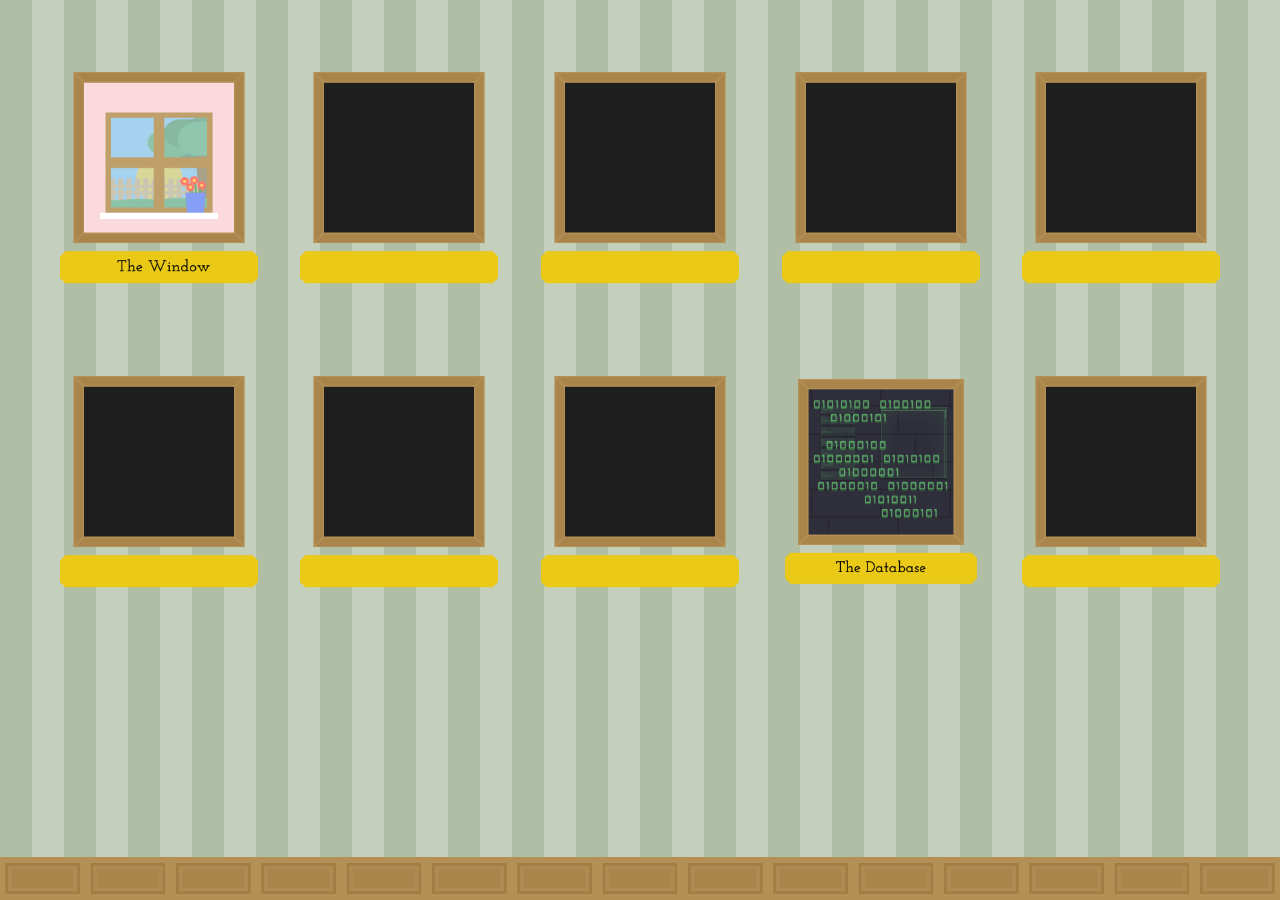
<file: index.html>
<!DOCTYPE html>
<html lang="en">
<head>
    <meta charset="UTF-8">
    <meta name="viewport" content="width=device-width, initial-scale=1.0">
    <title>Document</title>
    <link rel="stylesheet" href="style.css">
</head>
<body class="main-page">
    <div class="main">
        <div class="top-layer">
            <img src="assets/main/WindowPainting.png" alt="test 1" data-default="assets/main/WindowPainting.png" data-active="assets/main/WindowPaintingActive.png" data-href="window.html" draggable="false">
            <img src="assets/main/testing.png" alt="test 2" data-default="assets/main/testing.png" data-active="assets/main/testing2.png" draggable="false" data-href="livingroom.html">
            <img src="assets/main/testing.png" alt="test 3" data-default="assets/main/testing.png" data-active="assets/main/testing2.png" draggable="false">
            <img src="assets/main/testing.png" alt="test 4" data-default="assets/main/testing.png" data-active="assets/main/testing2.png" draggable="false">
            <img src="assets/main/testing.png" alt="test 5" data-default="assets/main/testing.png" data-active="assets/main/testing2.png" draggable="false">
        </div>
        <div class="bottom-layer">
            <img src="assets/main/testing.png" alt="test 6" data-default="assets/main/testing.png" data-active="assets/main/testing2.png" draggable="false">
            <img src="assets/main/testing.png" alt="test 7" data-default="assets/main/testing.png" data-active="assets/main/testing2.png" draggable="false">
            <img src="assets/main/testing.png" alt="test 8" data-default="assets/main/testing.png" data-active="assets/main/testing2.png" draggable="false">
            <img src="assets/main/DatabasePainting.png" alt="test 9" data-default="assets/main/DatabasePainting.png" data-active="assets/main/DatabasePaintingActive.png" draggable="false" data-href="database.html">
            <img src="assets/main/testing.png" alt="test 10" data-default="assets/main/testing.png" data-active="assets/main/testing2.png" draggable="false">
        </div>
    </div>
    <div class="footer"></div>
    <script src="script.js"></script>
</body>
</html>
</file>
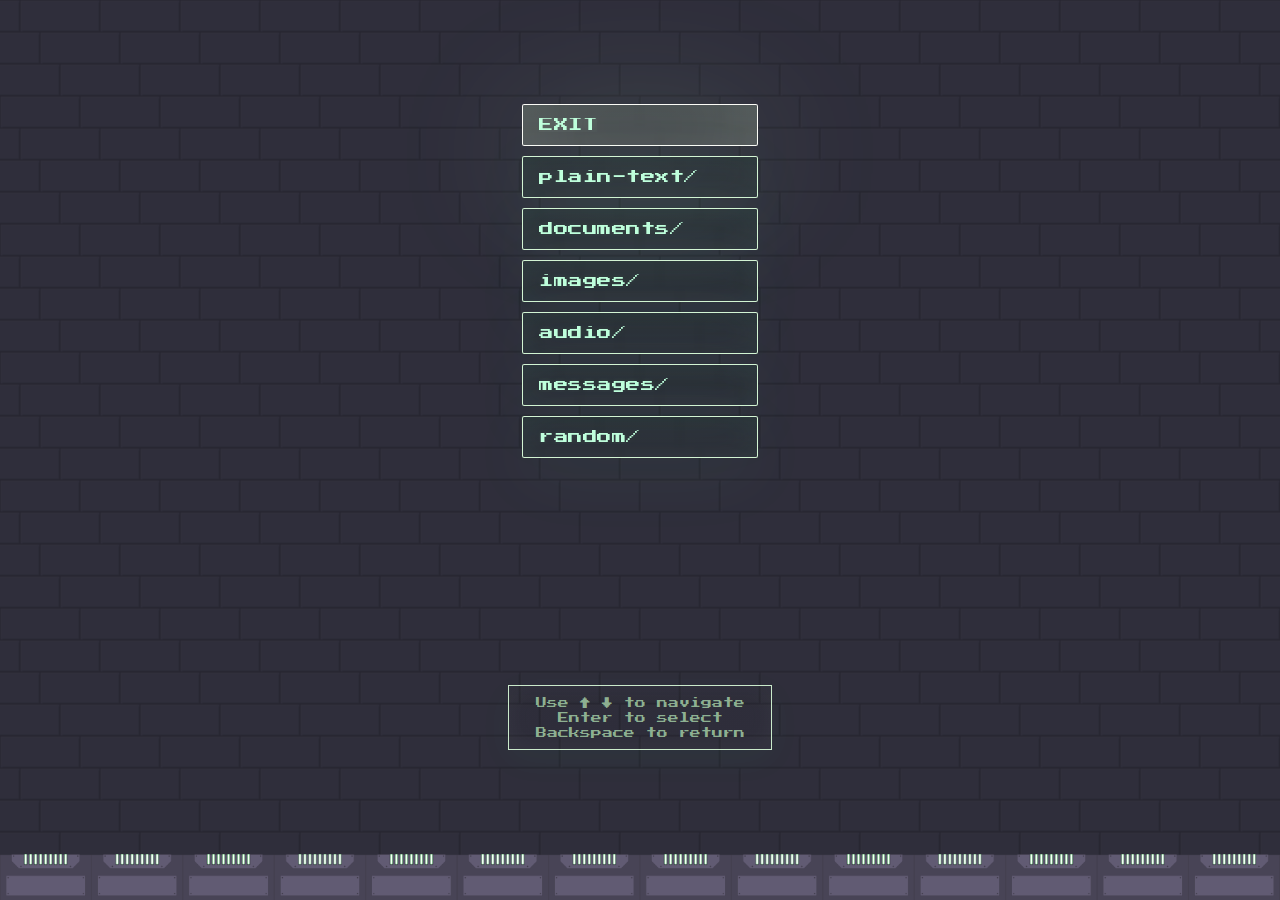
<file: database.html>
<!DOCTYPE html>
<html lang="en">
<head>
    <meta charset="UTF-8">
    <meta name="viewport" content="width=device-width, initial-scale=1.0">
    <title>Database</title>
    <link rel="stylesheet" href="style.css">
    <link rel="preconnect" href="https://fonts.gstatic.com">
    <link href="https://fonts.googleapis.com/css2?family=Press+Start+2P&family=Orbitron:wght@400;600&display=swap" rel="stylesheet">
</head>
<body class="database-page">
        <div class="db-container">
            <div class="menu-column">
                <div class="menu-root">
                    <ul id="menuList" class="menu-list" aria-label="database-menu"></ul>
                </div>
                <div class="instructions">
                    <span class="line">Use ↑ ↓ to navigate</span>
                    <span class="line">Enter to select</span>
                    <span class="line">Backspace to return</span>
                </div>
            </div>
            <div class="viewer-column">
                <div id="fileView" class="file-view">
                    <div id="fileHeader" class="file-header"></div>
                    <div class="file-scrollbar-container">
                        <div id="fileContent" class="file-content"></div>
                        <div class="file-scrollbar"></div>
                    </div>
                </div>
            </div>
        </div>
    <div class="footer" style="margin-top:auto;"></div>
    <script src="db-page.js" defer></script>
    <script src="script.js" defer></script>
</body>
</html>
</file>
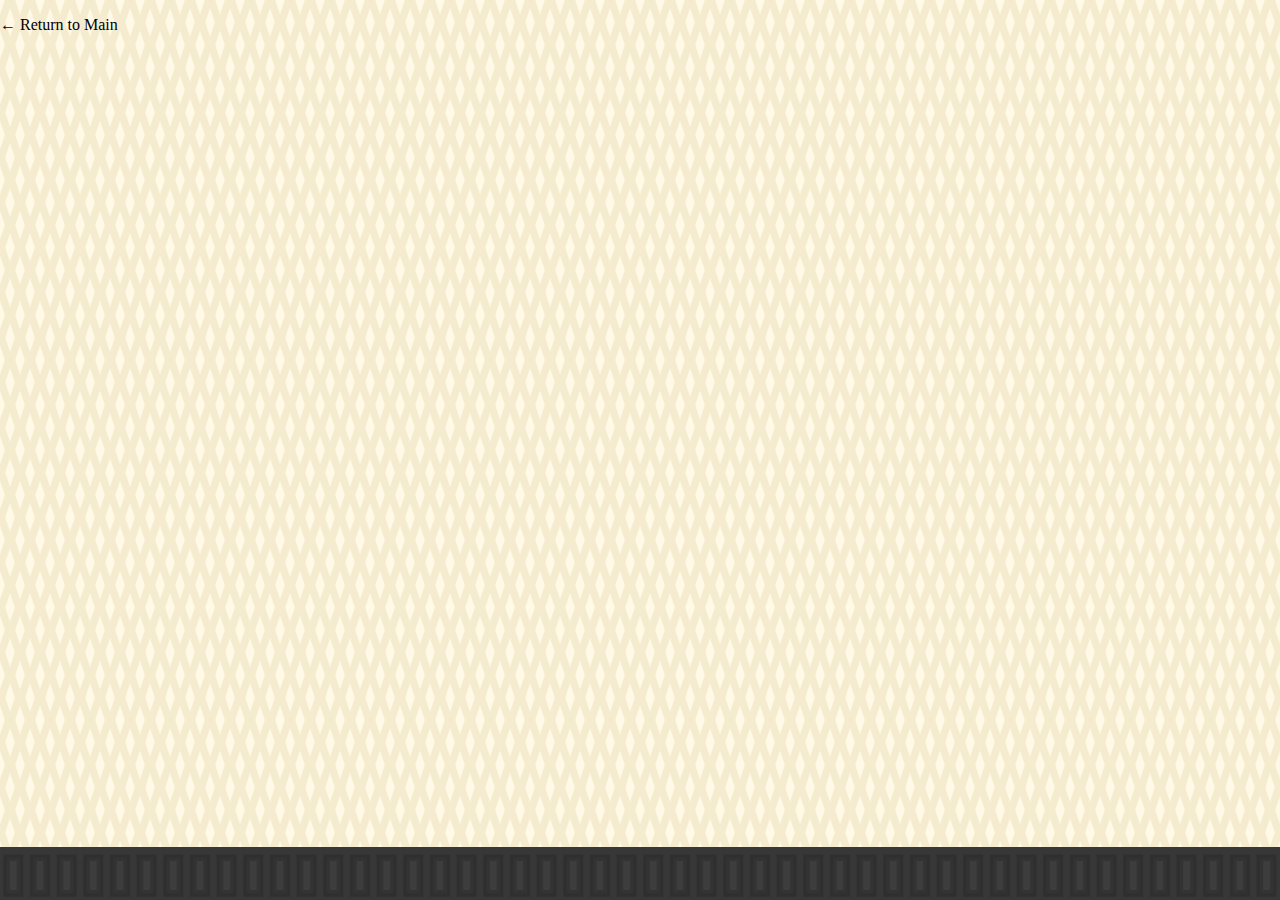
<file: livingroom.html>
<!DOCTYPE html>
<html lang="en">
<head>
    <meta charset="UTF-8">
    <meta name="viewport" content="width=device-width, initial-scale=1.0">
    <title>Document</title>
    <link rel="stylesheet" href="style.css">
</head>
<body class="livingroom-page">
    <div class="main">
        <p class="return-link" onclick="window.location.href='index.html';">← Return to Main</p>
    </div>
    <div class="footer"></div>
    <script src="script.js"></script>
</body>
</html>
</file>
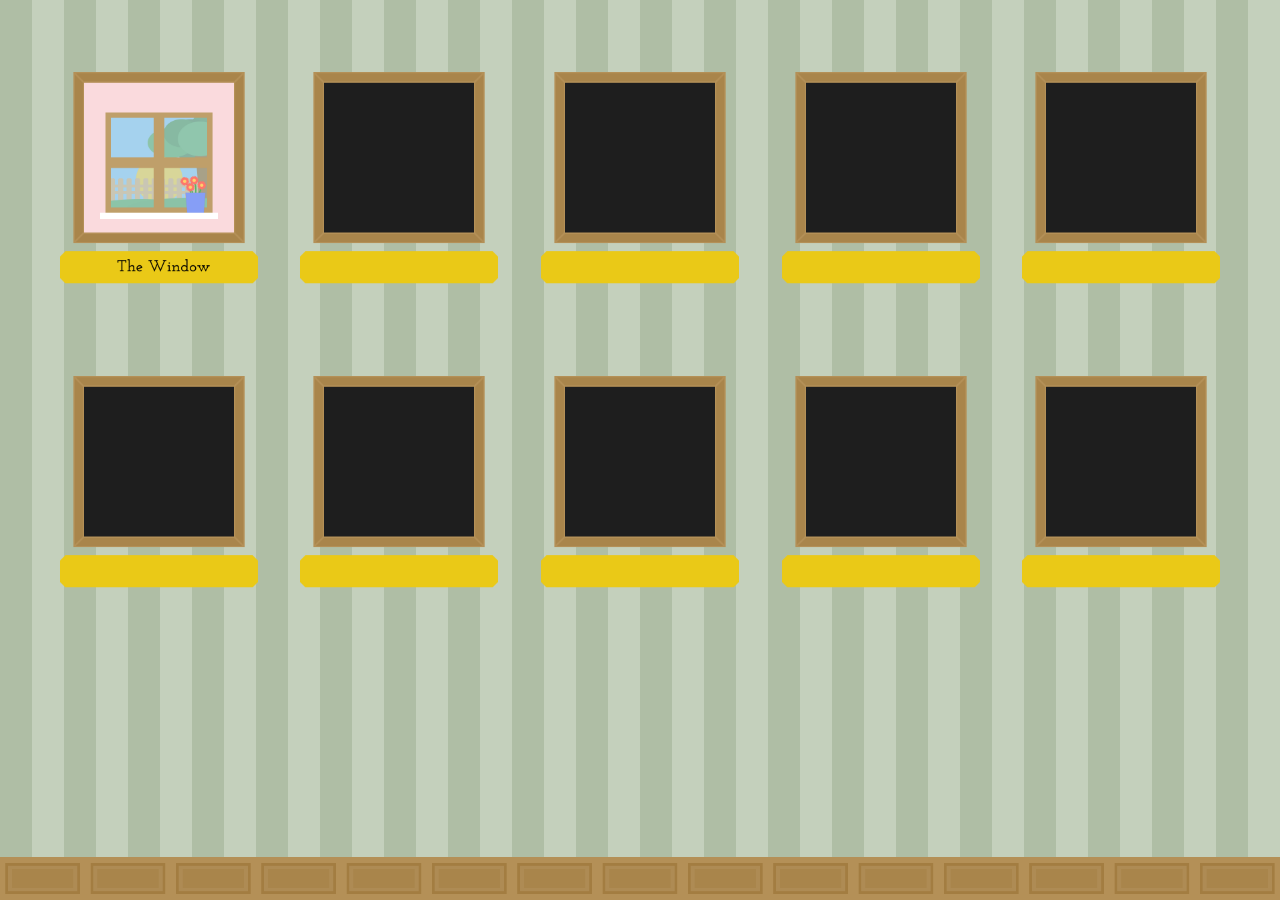
<file: main.html>
<!DOCTYPE html>
<html lang="en">
<head>
    <meta charset="UTF-8">
    <meta name="viewport" content="width=device-width, initial-scale=1.0">
    <title>Document</title>
    <link rel="stylesheet" href="style.css">
</head>
<body class="main-page">
    <div class="main">
        <div class="top-layer">
            <img src="assets/main/WindowPainting.png" alt="test 1" data-default="assets/main/WindowPainting.png" data-active="assets/main/WindowPaintingActive.png" data-href="window.html" draggable="false">
            <img src="assets/main/testing.png" alt="test 2" data-default="assets/main/testing.png" data-active="assets/main/testing2.png" draggable="false">
            <img src="assets/main/testing.png" alt="test 3" data-default="assets/main/testing.png" data-active="assets/main/testing2.png" draggable="false">
            <img src="assets/main/testing.png" alt="test 4" data-default="assets/main/testing.png" data-active="assets/main/testing2.png" draggable="false">
            <img src="assets/main/testing.png" alt="test 5" data-default="assets/main/testing.png" data-active="assets/main/testing2.png" draggable="false">
        </div>
        <div class="bottom-layer">
            <img src="assets/main/testing.png" alt="test 6" data-default="assets/main/testing.png" data-active="assets/main/testing2.png" draggable="false">
            <img src="assets/main/testing.png" alt="test 7" data-default="assets/main/testing.png" data-active="assets/main/testing2.png" draggable="false">
            <img src="assets/main/testing.png" alt="test 8" data-default="assets/main/testing.png" data-active="assets/main/testing2.png" draggable="false">
            <img src="assets/main/testing.png" alt="test 9" data-default="assets/main/testing.png" data-active="assets/main/testing2.png" draggable="false">
            <img src="assets/main/testing.png" alt="test 10" data-default="assets/main/testing.png" data-active="assets/main/testing2.png" draggable="false">
        </div>
    </div>
    <div class="footer"></div>
    <script src="script.js"></script>
</body>
</html>
</file>
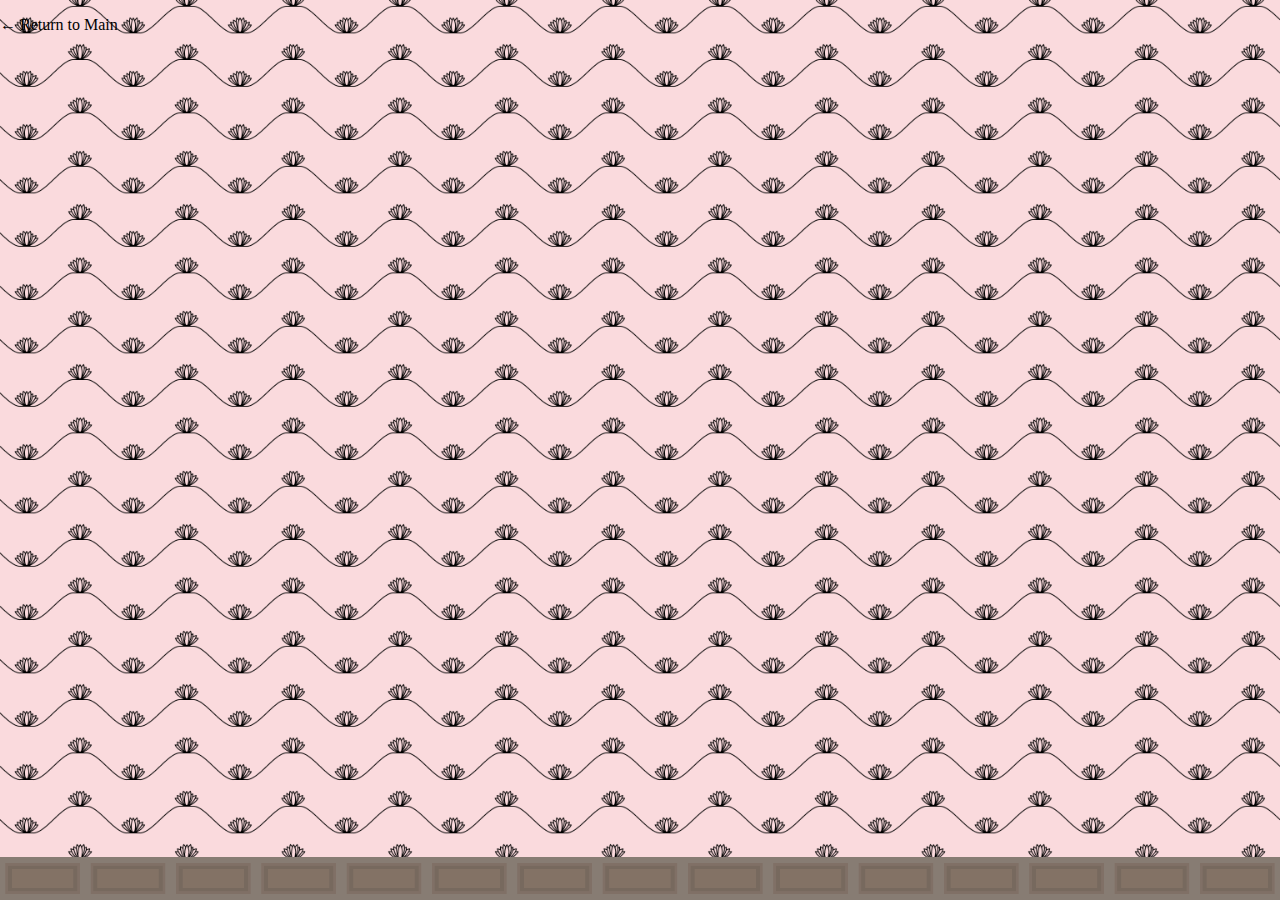
<file: window.html>
<!DOCTYPE html>
<html lang="en">
<head>
    <meta charset="UTF-8">
    <meta name="viewport" content="width=device-width, initial-scale=1.0">
    <title>Document</title>
    <link rel="stylesheet" href="style.css">
</head>
<body class="window-page">
    <div class="main">
        <p class="return-link" onclick="window.location.href='main.html';">← Return to Main</p>
    </div>
    <div class="footer"></div>
    <script src="script.js"></script>
</body>
</html>
</file>
<file: style.css>
body {
    display: flex;
    flex-direction: column;
    height: 100vh;
    overflow: hidden;
    background-size: calc(100vw / var(--bg-repeat-count)) auto;
    background-repeat: repeat;
    background-attachment: fixed;
    background-position: 0 0;
    margin: 0;
    padding: 0;
}

body.main-page {
    --bg-repeat-count: 20;
    --footer-repeat-count: 15;
    background-image: url('assets/main/background.png');
}

body.window-page {
    --bg-repeat-count: 6;
    --footer-repeat-count: 15;
    background-image: url('assets/window/background.png');
}

body.livingroom-page {
    --bg-repeat-count: 2;
    --footer-repeat-count: 12;
    background-image: url('assets/livingroom/background.png');
}

body.database-page {
    --bg-repeat-count: 8;
    --footer-repeat-count: 14;
    background-image: url('assets/database/background.png');
}

body.other-page {
    background-image: url('assets/OTHER/background.png');
}

.footer {
    width: 100%;
    height: calc(50vw / var(--footer-repeat-count));
    background-size: calc(100vw / var(--footer-repeat-count)) auto;
    background-repeat: repeat-x;
    background-position: 0 0;
    margin-top: auto;
    flex-shrink: 0;
}

body.main-page .footer {
    background-image: url('assets/main/footer.png');
}

body.window-page .footer {
    background-image: url('assets/window/footer.png');
}

body.livingroom-page .footer {
    background-image: url('assets/livingroom/footer.png');
}

body.database-page .footer {
    background-image: url('assets/database/footer.png');
}

body.other-page .footer {
    background-image: url('assets/OTHER/footer.png');
}

.top-layer {
    margin-top: 3vh;
}

.top-layer,
.bottom-layer {
    display: grid;
    grid-template-columns: repeat(5, 1fr);
    gap: 1.5vh;
    padding: 5vh;
    place-items: center;
}

.top-layer img,
.bottom-layer img {
    width: 22vh;
    height: auto;
    object-fit: contain;    user-select: none;
    -webkit-user-select: none;
    -moz-user-select: none;
    -ms-user-select: none;
}

/* ==========================
   Database page (menu/viewer)
   ========================== */


/* Layout */
.db-container{display:flex;flex:1;width:100%;align-items:stretch;font-family:'Press Start 2P',monospace;overflow:hidden;gap:0}
.menu-column{width:var(--menu-width,30vw);display:flex;flex-direction:column;align-items:center;justify-content:space-around;padding-left:6vw;flex-shrink:0}
.viewer-column{flex:1;display:flex;align-items:center;justify-content:flex-end;padding-right:6vw}

/* For locked variant, center the menu */
body.database-page.locked .db-container{justify-content:center}
body.database-page.locked .menu-column{flex-shrink:1;width:auto}
body.database-page.locked .viewer-column{display:none}

/* Menu root/list */
.menu-root{position:relative;width:100%;height:auto;display:flex;align-items:center;justify-content:flex-start;min-height:30vh}
.menu-list{list-style:none;padding:0;margin:0;width:100%;display:flex;flex-direction:column;align-items:flex-start;gap:1.2vh;overflow:visible;transition:transform 180ms cubic-bezier(.2,.9,.2,1);justify-content:center}

/* Holographic menu items (rectangular, strong green glow) */
.menu-item{width:100%;box-sizing:border-box;padding:1.4vh 1.8vh;border-radius:0.25vh;background:linear-gradient(180deg,rgba(10,30,22,0.14),rgba(5,20,12,0.04));color:#bfffdc;display:flex;align-items:center;justify-content:flex-start;font-family:'Press Start 2P',monospace;font-size:1.6vh;letter-spacing:0.06vh;backdrop-filter: blur(4px);-webkit-backdrop-filter: blur(4px);border:0.1vh solid rgba(220,255,220,0.95);box-shadow:0 1.8vh 8vh rgba(120,255,180,0.06),0 0 4vh rgba(120,255,180,0.08) inset;text-shadow:0 0 0.8vh rgba(180,255,180,0.12);opacity:0.65;transform:scale(0.98);transition:all 180ms cubic-bezier(.2,.9,.2,1);cursor:default;min-height:2.2em}
.menu-item .label{white-space:nowrap;overflow:hidden;text-overflow:ellipsis;color:#bfffdc}
.menu-item.highlight{opacity:1;transform:scale(1.06);box-shadow:0 28px 140px rgba(180,255,200,0.28),0 0 96px rgba(230,255,220,0.28) inset;border-color:rgba(255,255,250,0.98);color:#eafff0;text-shadow:0 0 12px rgba(220,255,220,0.24)}
.menu-item.dim-1{opacity:0.95;transform:scale(1)}
.menu-item.dim-2{opacity:0.8;transform:scale(0.995)}
.menu-item.dim-3{opacity:0.45;transform:scale(0.98)}
.menu-item.dim-4{opacity:0.08;transform:scale(0.96)}
.menu-item.empty{opacity:0;pointer-events:none;background:transparent;border-color:transparent;box-shadow:none}

/* Locked variant: keep items uniformly visible (no heavy fading) */
body.database-page.locked .menu-item{opacity:1;transform:scale(1)}
body.database-page.locked .menu-item.dim-1, body.database-page.locked .menu-item.dim-2{opacity:1}
body.database-page.locked .menu-column{padding-left:0;align-items:center}
body.database-page.locked .menu-root{justify-content:center}
body.database-page.locked .viewer-column{display:none}

/* Instructions box */
.instructions{position:relative;margin-top:2vh;width:100%;max-width:40vw;padding:1vh 1.4vh;border-radius:0;background:linear-gradient(180deg,rgba(10,20,18,0.04),rgba(0,0,0,0.00));border:0.1vh solid rgba(220,255,220,0.9);box-shadow:0 1vh 4vh rgba(34,255,136,0.04),0 0 2.8vh rgba(220,255,220,0.04) inset;color:rgba(200,255,200,0.65);font-family:'Press Start 2P',monospace;font-size:1.2vh;text-align:center;line-height:1.4;flex-shrink:0}
.instructions .line{display:block}

/* File viewer on the right - 3-part structure: header | scrollbar area | content */
.file-view{width:68%;height:70vh;border-radius:0;background:linear-gradient(180deg,rgba(5,12,6,0.06),rgba(5,12,6,0.02));border:0.1vh solid rgba(220,255,220,0.9);box-shadow:0 2.8vh 12vh rgba(120,255,180,0.06),0 0 8vh rgba(200,255,200,0.04) inset;color:#dfffe8;display:none;flex-direction:column;overflow:hidden}
.file-view.visible{display:flex}
.file-header{font-family:'Press Start 2P',monospace;font-size:1.2vh;padding:0.8vh 1.2vh;border-bottom:0.1vh solid rgba(220,255,220,0.9);color:#eafff0;flex-shrink:0;text-transform:uppercase;letter-spacing:0.1vh}
.file-scrollbar-container{display:flex;flex:1;overflow:hidden;gap:0}
.file-content{flex:1;overflow-y:scroll;overflow-x:hidden;padding:1.2vh;font-family:'Press Start 2P',monospace;background:rgba(0,0,0,0.02);color:#cfeee0;line-height:1.5;font-size:1.2vh;white-space:pre-wrap;word-wrap:break-word;scrollbar-width:none}
.file-content::-webkit-scrollbar{display:none}
.file-scrollbar{width:18px;flex-shrink:0;background:rgba(0,0,0,0.1);border-left:1px solid rgba(220,255,220,0.9);position:relative}
.file-scrollbar-thumb{position:absolute;left:4px;right:4px;background:rgba(120,255,180,0.3);border:1px solid rgba(180,255,200,0.6);cursor:pointer;transition:background 100ms;min-height:24px}
.file-scrollbar-thumb:hover{background:rgba(120,255,180,0.5)}

/* Markdown rendered content - basic neat styles */
.file-content h1{font-family:'Press Start 2P',monospace;color:#eafff0;font-size:1.3vh;margin:0.8vh 0;text-transform:uppercase;letter-spacing:0.1vh}
.file-content h2{font-family:'Press Start 2P',monospace;color:#dfffe8;font-size:1.1vh;margin:0.6vh 0;text-transform:uppercase;letter-spacing:0.05vh}
.file-content h3{font-family:'Press Start 2P',monospace;color:#d0ffe0;font-size:1vh;margin:0.4vh 0}
.file-content p{color:#cfeee0;white-space:pre-wrap;margin:0.4vh 0;font-family:'Press Start 2P',monospace}
.file-content code{background:rgba(0,0,0,0.2);padding:0.2vh 0.6vh;border-radius:0;font-family:'Press Start 2P',monospace;font-size:1vh}
.file-content pre{background:rgba(0,0,0,0.3);padding:0.8vh;border-radius:0;overflow-x:auto;margin:0.4vh 0}
.file-content pre code{background:transparent;padding:0;border-radius:0}
.file-content ul, .file-content ol{margin:4px 0;padding-left:20px;font-family:'Press Start 2P',monospace}

/* Image and audio players */
.file-content img{display:block;margin:auto;max-width:100%;max-height:100%;object-fit:contain}
.file-content audio{display:block;width:100%;margin:12px auto;outline:1px solid rgba(220,255,220,0.5)}

/* Custom audio player */
.custom-audio-player{display:flex;flex-direction:column;gap:12px;padding:12px;width:100%;max-width:760px}
.hidden-audio{display:none}

/* Playback bar */
.audio-playback-bar{width:100%;height:8px;background:rgba(0,0,0,0.3);border:1px solid rgba(220,255,220,0.6);position:relative;cursor:pointer;margin-bottom:10px}
.audio-progress{position:relative;width:100%;height:100%}
.audio-progress-thumb{position:absolute;left:0;top:50%;transform:translateY(-50%);width:16px;height:16px;background:#90ff84;border:1px solid rgba(220,255,220,0.8);box-shadow:0 0 8px rgba(120,255,180,0.6);border-radius:50%}

/* Playback row: progress + speaker/volume */
.audio-playback-row{display:flex;align-items:center;gap:12px;width:100%}
.audio-playback-bar{flex:1;min-width:0;margin-right:8px}
.audio-volume-container{display:flex;align-items:center;gap:8px;width:auto}
.audio-speaker{width:28px;height:28px;object-fit:contain}
.audio-volume-bar{width:160px;height:10px;background:rgba(0,0,0,0.25);border:1px solid rgba(220,255,220,0.6);position:relative}
.audio-volume-thumb{position:absolute;top:50%;left:0;transform:translateY(-50%);width:12px;height:12px;background:#90ff84;border:1px solid rgba(220,255,220,0.8);border-radius:50%;box-shadow:0 0 6px rgba(120,255,180,0.5)}
.audio-volume-bar:hover{background:rgba(0,0,0,0.35)}
.audio-btn.hover{outline:2px solid rgba(144,255,132,0.9);outline-offset:3px}
.audio-btn.kbd-focus{outline:2px solid #90ff84;outline-offset:2px}

/* Control rows */
.audio-controls-row{display:grid;grid-template-columns:repeat(6,56px);gap:12px;justify-content:center;width:100%}
.audio-controls-row .audio-btn:first-child{margin-left:0}

/* Audio buttons */
.audio-btn{width:56px;height:56px;padding:0;background:linear-gradient(180deg,rgba(10,30,22,0.2),rgba(5,15,10,0.1));border:1px solid rgba(220,255,220,0.8);color:#90ff84;font-family:'Press Start 2P',monospace;font-size:12px;cursor:pointer;transition:all 140ms;box-shadow:inset 0 0 8px rgba(120,255,180,0.08);display:flex;align-items:center;justify-content:center;text-align:center;line-height:1.2;flex:0 0 56px}
.audio-btn img{width:100%;height:100%;object-fit:contain;pointer-events:none}
.audio-btn .fallback-text{display:inline-block}
.audio-btn:hover{background:linear-gradient(180deg,rgba(10,30,22,0.4),rgba(5,15,10,0.2));box-shadow:inset 0 0 12px rgba(120,255,180,0.18);color:#bfffdc}
.audio-btn:active{transform:scale(0.98)}
.audio-btn.active{background:linear-gradient(180deg,rgba(10,30,22,0.3),rgba(5,15,10,0.15));box-shadow:0 0 12px rgba(120,255,180,0.35) inset;border-color:#90ff84;color:#bfffdc;outline:3px solid rgba(144,255,132,0.9);outline-offset:3px}

.audio-btn[data-audio-control="download"]{min-width:56px}

/* Prevent accidental selection/drag of buttons and images */
.audio-btn, .audio-btn img, .audio-btn .fallback-text, .audio-speaker {
    user-select: none;
    -webkit-user-select: none;
    -moz-user-select: none;
    -ms-user-select: none;
}
</file>
